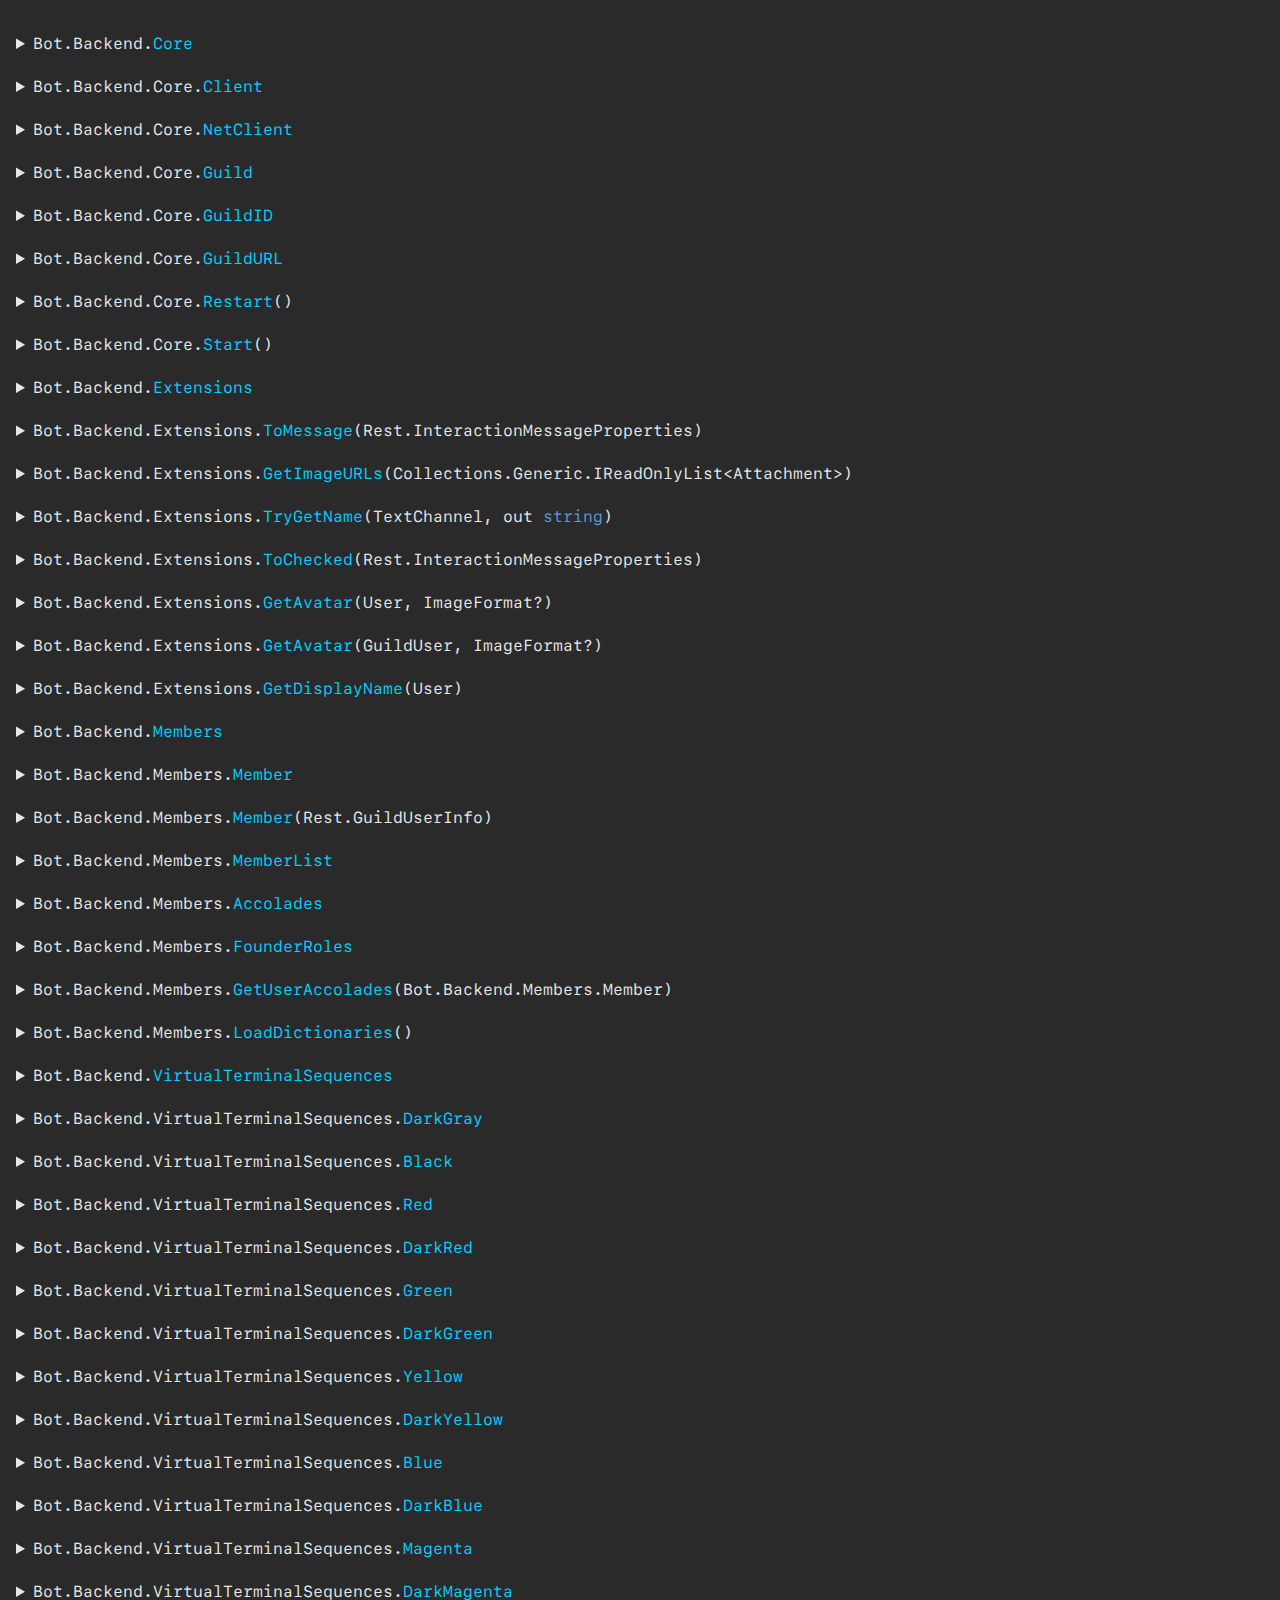
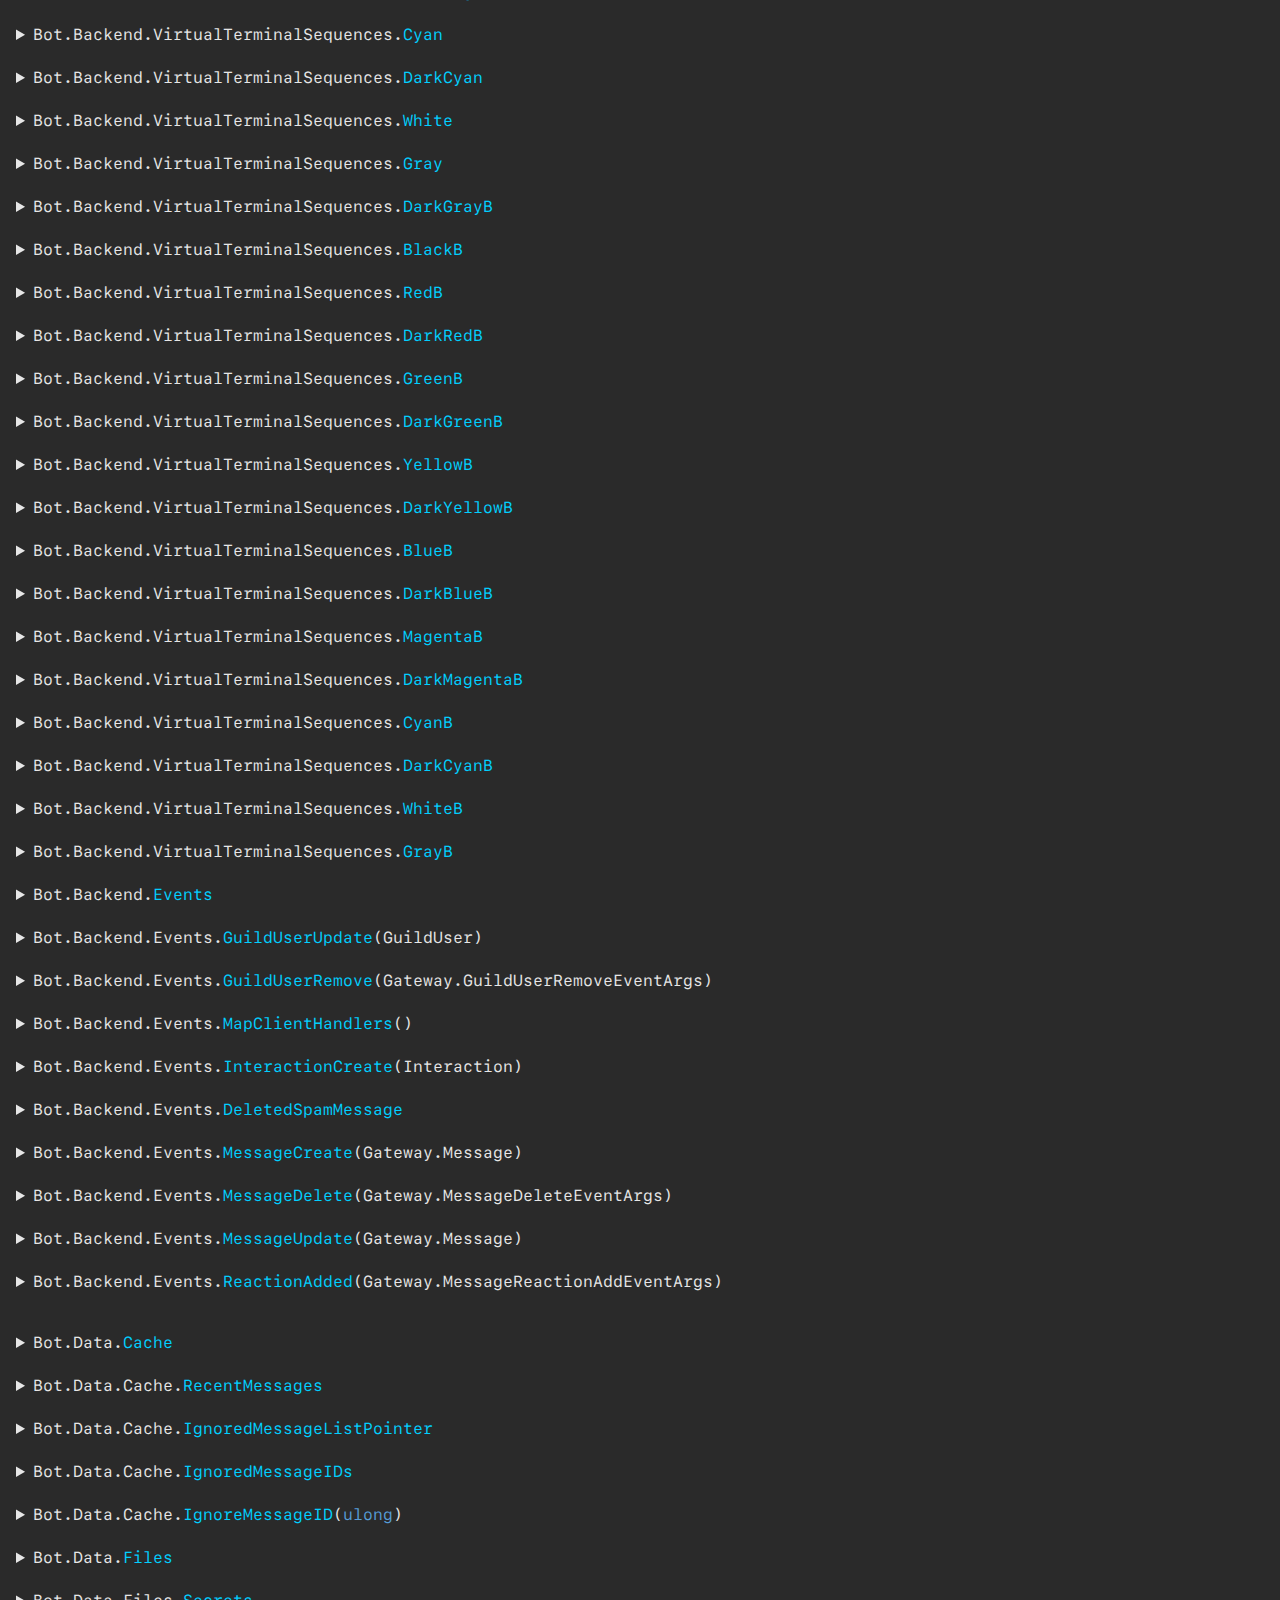
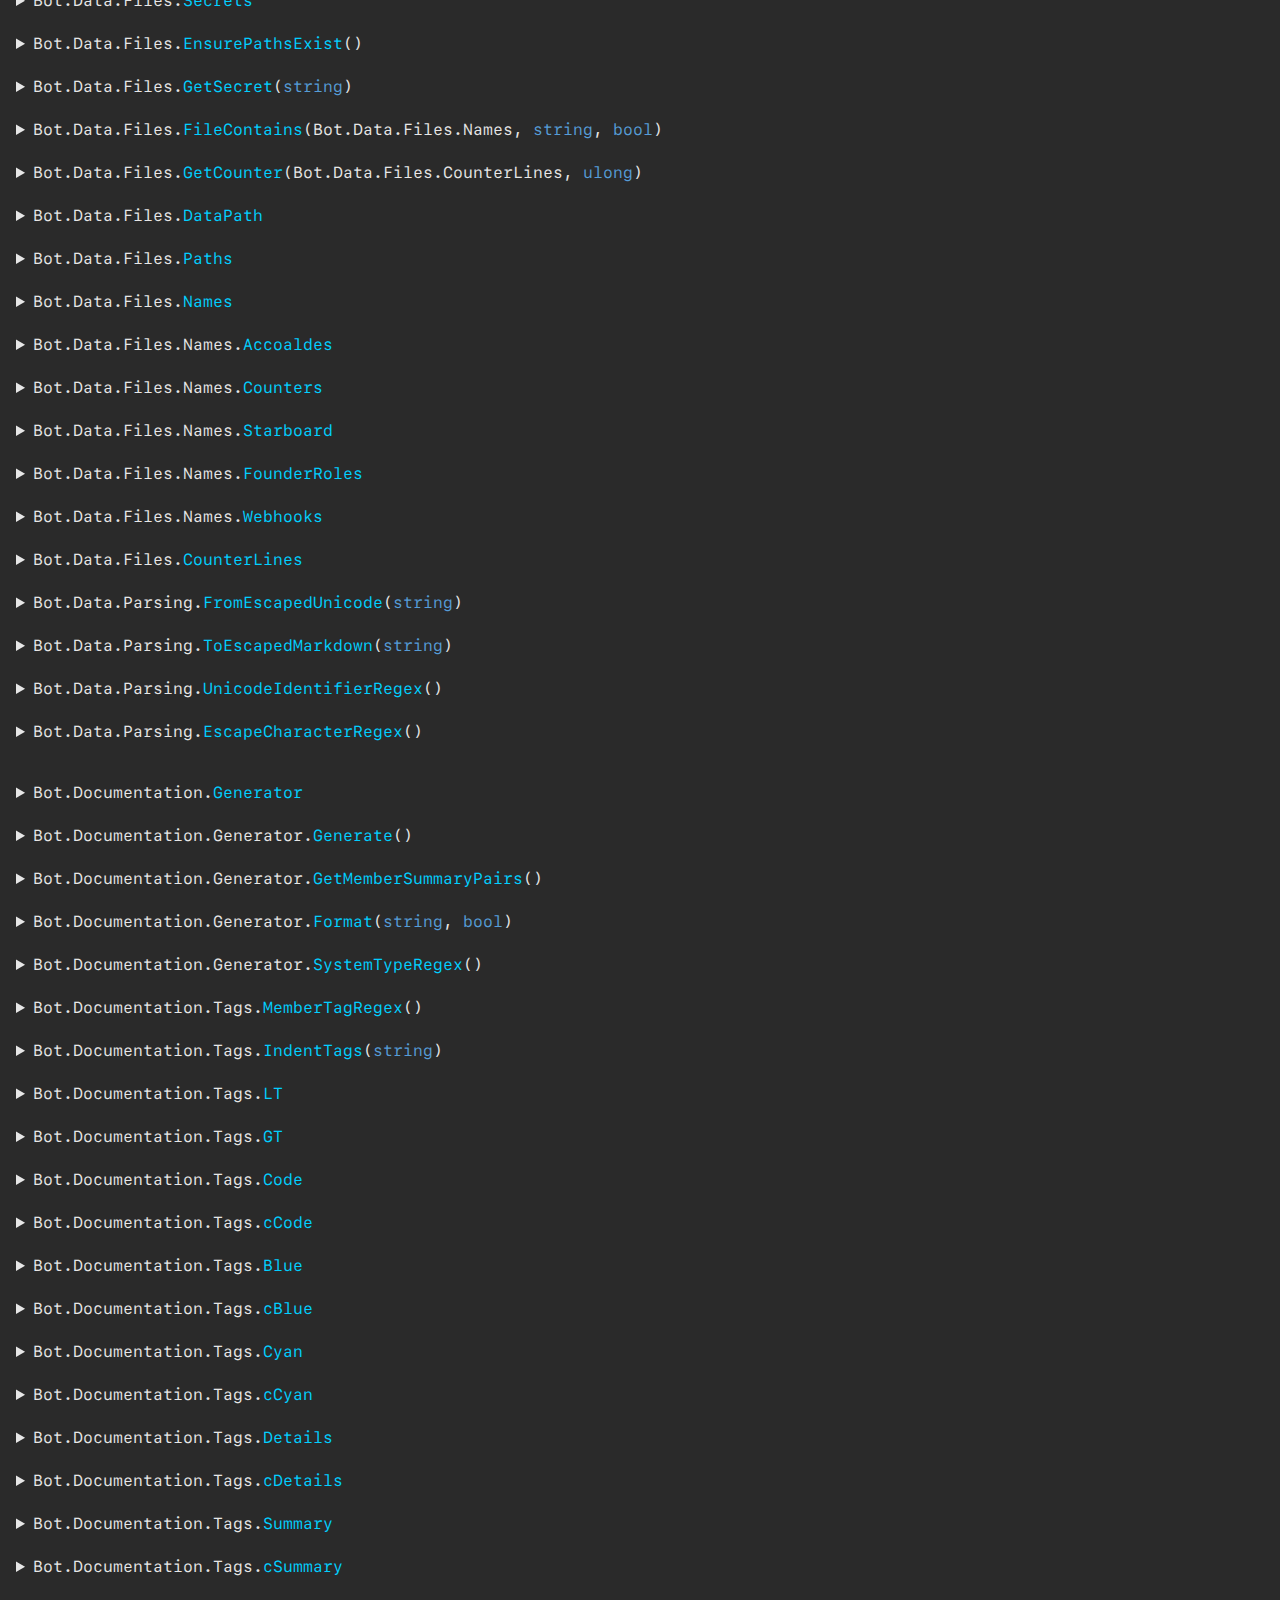
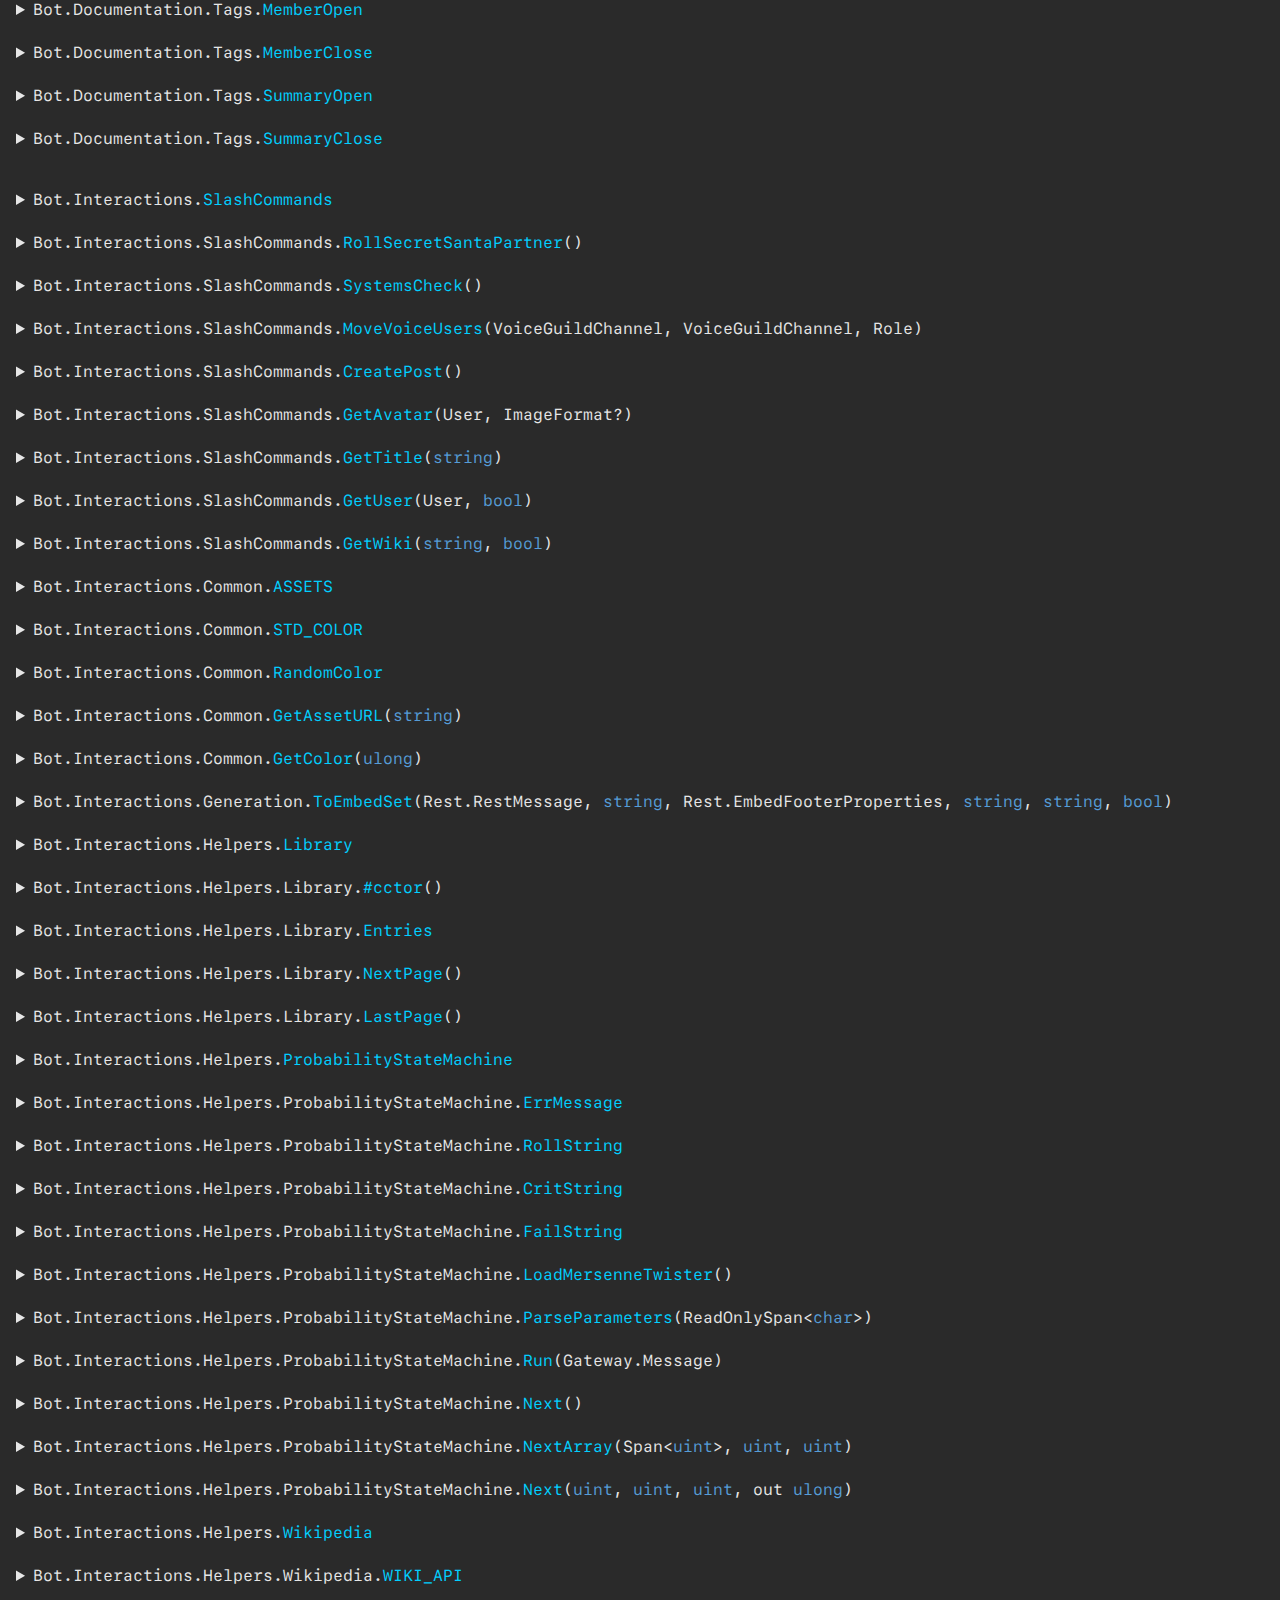
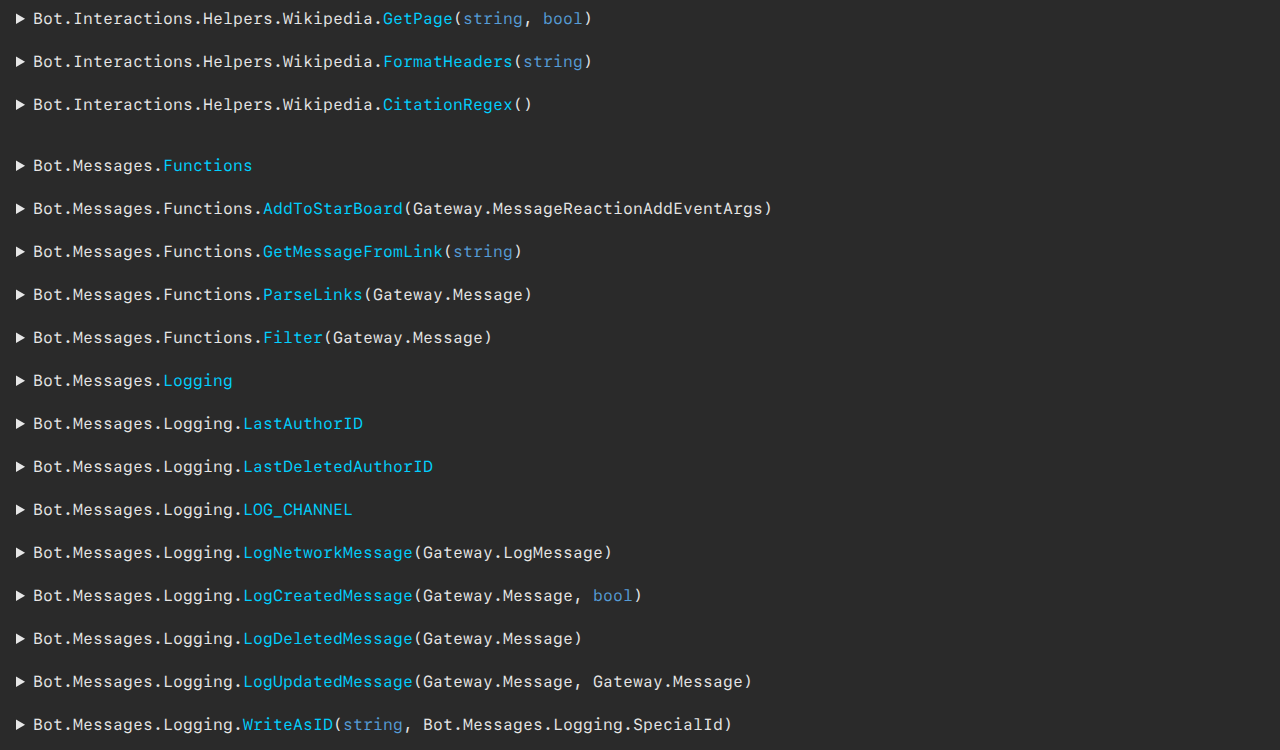
<file: docs/index.html>
<!DOCTYPE html>
<html lang="en">
<head>
	<meta charset="utf-8">
	<title>Client Documentation</title>
	<meta name="viewport" content="width=device-width">
	<link rel="stylesheet" href="style.css" type="text/css">
</head>
<body>
<br>
		<details>
			<summary>
				<code>Bot.Backend.<cyan>Core</cyan></code>
			</summary>
			Contains methods for initializing and preparing the bot's client.
		</details>
		<details>
			<summary>
				<code>Bot.Backend.Core.<cyan>Client</cyan></code>
			</summary>
			Main client, used for communicating with Discord.
		</details>
		<details>
			<summary>
				<code>Bot.Backend.Core.<cyan>NetClient</cyan></code>
			</summary>
			HTTP client, used for external network requests.
		</details>
		<details>
			<summary>
				<code>Bot.Backend.Core.<cyan>Guild</cyan></code>
			</summary>
			Gets the bot's main guild.
		</details>
		<details>
			<summary>
				<code>Bot.Backend.Core.<cyan>GuildID</cyan></code>
			</summary>
			The current guild's ID, fetched via <code>Bot.Data.Files.<cyan>GetSecret</cyan>(<blue>string</blue>)</code>.
		</details>
		<details>
			<summary>
				<code>Bot.Backend.Core.<cyan>GuildURL</cyan></code>
			</summary>
			The base guild URL.
		</details>
		<details>
			<summary>
				<code>Bot.Backend.Core.<cyan>Restart</cyan>()</code>
			</summary>
			Stops the client, releases its resources, and restarts the bot client.
		</details>
		<details>
			<summary>
				<code>Bot.Backend.Core.<cyan>Start</cyan>()</code>
			</summary>
			Starts the bot's client, initializes event handlers, and prepares caches.
		</details>
		<details>
			<summary>
				<code>Bot.Backend.<cyan>Extensions</cyan></code>
			</summary>
			Convenience class for simple type conversions.
		</details>
		<details>
			<summary>
				<code>Bot.Backend.Extensions.<cyan>ToMessage</cyan>(Rest.InteractionMessageProperties)</code>
			</summary>
			Converts the value of this instance to its equivalent <code>Rest.<cyan>InteractionMessageProperties</cyan></code> representation.
		</details>
		<details>
			<summary>
				<code>Bot.Backend.Extensions.<cyan>GetImageURLs</cyan>(Collections.Generic.IReadOnlyList&lt;Attachment&gt;)</code>
			</summary>
			Converts a set of attachments to an array of the attachments' URLs.
		</details>
		<details>
			<summary>
				<code>Bot.Backend.Extensions.<cyan>TryGetName</cyan>(TextChannel, out <blue>string</blue>)</code>
			</summary>
			Attempts to get the channel's name, returning null if it doesn't have one.
		</details>
		<details>
			<summary>
				<code>Bot.Backend.Extensions.<cyan>ToChecked</cyan>(Rest.InteractionMessageProperties)</code>
			</summary>
			Caps the embed count of this instance to 10 embeds maximum.
		</details>
		<details>
			<summary>
				<code>Bot.Backend.Extensions.<cyan>GetAvatar</cyan>(User, ImageFormat?)</code>
			</summary>
			Gets the URL of a user's avatar if they have one, otherwise returning their default avatar URL.
		</details>
		<details>
			<summary>
				<code>Bot.Backend.Extensions.<cyan>GetAvatar</cyan>(GuildUser, ImageFormat?)</code>
			</summary>
			Gets the URL of a user's avatar if they have one, otherwise returning their default avatar URL.
		</details>
		<details>
			<summary>
				<code>Bot.Backend.Extensions.<cyan>GetDisplayName</cyan>(User)</code>
			</summary>
			Gets a <code><cyan>User</cyan></code>'s displayed discord name using the cached member list.
		</details>
		<details>
			<summary>
				<code>Bot.Backend.<cyan>Members</cyan></code>
			</summary>
			Contains the cached members list, role list, and their relevant methods. This class possesses a static constructor not shipped in the GitHub repo for privacy reasons.
		</details>
		<details>
			<summary>
				<code>Bot.Backend.Members.<cyan>Member</cyan></code>
			</summary>
			Represents a <code>Rest.<cyan>GuildUserInfo</cyan></code> object with additional bot-related fields.
		</details>
		<details>
			<summary>
				<code>Bot.Backend.Members.<cyan>Member</cyan>(Rest.GuildUserInfo)</code>
			</summary>
			Represents a <code>Rest.<cyan>GuildUserInfo</cyan></code> object with additional bot-related fields.
		</details>
		<details>
			<summary>
				<code>Bot.Backend.Members.<cyan>MemberList</cyan></code>
			</summary>
			The bot's internal member list, generated from the <code>members-search</code> endpoint.
		</details>
		<details>
			<summary>
				<code>Bot.Backend.Members.<cyan>Accolades</cyan></code>
			</summary>
			The bot's internal list of event roles, and their appropriate descriptions.
		</details>
		<details>
			<summary>
				<code>Bot.Backend.Members.<cyan>FounderRoles</cyan></code>
			</summary>
			The bot's internal list of founder roles, alongside their owners' user IDs.
		</details>
		<details>
			<summary>
				<code>Bot.Backend.Members.<cyan>GetUserAccolades</cyan>(Bot.Backend.Members.Member)</code>
			</summary>
			Returns a string summarizing a user's accolades and other important roles.
		</details>
		<details>
			<summary>
				<code>Bot.Backend.Members.<cyan>LoadDictionaries</cyan>()</code>
			</summary>
			Initializes the class with data from the <code>members-search</code> endpoint.
		</details>
		<details>
			<summary>
				<code>Bot.Backend.<cyan>VirtualTerminalSequences</cyan></code>
			</summary>
			Contains constants and method calls related to unmanaged code.
		</details>
		<details>
			<summary>
				<code>Bot.Backend.VirtualTerminalSequences.<cyan>DarkGray</cyan></code>
			</summary>
			Sets the console foreground color.
		</details>
		<details>
			<summary>
				<code>Bot.Backend.VirtualTerminalSequences.<cyan>Black</cyan></code>
			</summary>
			Sets the console foreground color.
		</details>
		<details>
			<summary>
				<code>Bot.Backend.VirtualTerminalSequences.<cyan>Red</cyan></code>
			</summary>
			Sets the console foreground color.
		</details>
		<details>
			<summary>
				<code>Bot.Backend.VirtualTerminalSequences.<cyan>DarkRed</cyan></code>
			</summary>
			Sets the console foreground color.
		</details>
		<details>
			<summary>
				<code>Bot.Backend.VirtualTerminalSequences.<cyan>Green</cyan></code>
			</summary>
			Sets the console foreground color.
		</details>
		<details>
			<summary>
				<code>Bot.Backend.VirtualTerminalSequences.<cyan>DarkGreen</cyan></code>
			</summary>
			Sets the console foreground color.
		</details>
		<details>
			<summary>
				<code>Bot.Backend.VirtualTerminalSequences.<cyan>Yellow</cyan></code>
			</summary>
			Sets the console foreground color.
		</details>
		<details>
			<summary>
				<code>Bot.Backend.VirtualTerminalSequences.<cyan>DarkYellow</cyan></code>
			</summary>
			Sets the console foreground color.
		</details>
		<details>
			<summary>
				<code>Bot.Backend.VirtualTerminalSequences.<cyan>Blue</cyan></code>
			</summary>
			Sets the console foreground color.
		</details>
		<details>
			<summary>
				<code>Bot.Backend.VirtualTerminalSequences.<cyan>DarkBlue</cyan></code>
			</summary>
			Sets the console foreground color.
		</details>
		<details>
			<summary>
				<code>Bot.Backend.VirtualTerminalSequences.<cyan>Magenta</cyan></code>
			</summary>
			Sets the console foreground color.
		</details>
		<details>
			<summary>
				<code>Bot.Backend.VirtualTerminalSequences.<cyan>DarkMagenta</cyan></code>
			</summary>
			Sets the console foreground color.
		</details>
		<details>
			<summary>
				<code>Bot.Backend.VirtualTerminalSequences.<cyan>Cyan</cyan></code>
			</summary>
			Sets the console foreground color.
		</details>
		<details>
			<summary>
				<code>Bot.Backend.VirtualTerminalSequences.<cyan>DarkCyan</cyan></code>
			</summary>
			Sets the console foreground color.
		</details>
		<details>
			<summary>
				<code>Bot.Backend.VirtualTerminalSequences.<cyan>White</cyan></code>
			</summary>
			Sets the console foreground color.
		</details>
		<details>
			<summary>
				<code>Bot.Backend.VirtualTerminalSequences.<cyan>Gray</cyan></code>
			</summary>
			Sets the console foreground color.
		</details>
		<details>
			<summary>
				<code>Bot.Backend.VirtualTerminalSequences.<cyan>DarkGrayB</cyan></code>
			</summary>
			Sets the console background color.
		</details>
		<details>
			<summary>
				<code>Bot.Backend.VirtualTerminalSequences.<cyan>BlackB</cyan></code>
			</summary>
			Sets the console background color.
		</details>
		<details>
			<summary>
				<code>Bot.Backend.VirtualTerminalSequences.<cyan>RedB</cyan></code>
			</summary>
			Sets the console background color.
		</details>
		<details>
			<summary>
				<code>Bot.Backend.VirtualTerminalSequences.<cyan>DarkRedB</cyan></code>
			</summary>
			Sets the console background color.
		</details>
		<details>
			<summary>
				<code>Bot.Backend.VirtualTerminalSequences.<cyan>GreenB</cyan></code>
			</summary>
			Sets the console background color.
		</details>
		<details>
			<summary>
				<code>Bot.Backend.VirtualTerminalSequences.<cyan>DarkGreenB</cyan></code>
			</summary>
			Sets the console background color.
		</details>
		<details>
			<summary>
				<code>Bot.Backend.VirtualTerminalSequences.<cyan>YellowB</cyan></code>
			</summary>
			Sets the console background color.
		</details>
		<details>
			<summary>
				<code>Bot.Backend.VirtualTerminalSequences.<cyan>DarkYellowB</cyan></code>
			</summary>
			Sets the console background color.
		</details>
		<details>
			<summary>
				<code>Bot.Backend.VirtualTerminalSequences.<cyan>BlueB</cyan></code>
			</summary>
			Sets the console background color.
		</details>
		<details>
			<summary>
				<code>Bot.Backend.VirtualTerminalSequences.<cyan>DarkBlueB</cyan></code>
			</summary>
			Sets the console background color.
		</details>
		<details>
			<summary>
				<code>Bot.Backend.VirtualTerminalSequences.<cyan>MagentaB</cyan></code>
			</summary>
			Sets the console background color.
		</details>
		<details>
			<summary>
				<code>Bot.Backend.VirtualTerminalSequences.<cyan>DarkMagentaB</cyan></code>
			</summary>
			Sets the console background color.
		</details>
		<details>
			<summary>
				<code>Bot.Backend.VirtualTerminalSequences.<cyan>CyanB</cyan></code>
			</summary>
			Sets the console background color.
		</details>
		<details>
			<summary>
				<code>Bot.Backend.VirtualTerminalSequences.<cyan>DarkCyanB</cyan></code>
			</summary>
			Sets the console background color.
		</details>
		<details>
			<summary>
				<code>Bot.Backend.VirtualTerminalSequences.<cyan>WhiteB</cyan></code>
			</summary>
			Sets the console background color.
		</details>
		<details>
			<summary>
				<code>Bot.Backend.VirtualTerminalSequences.<cyan>GrayB</cyan></code>
			</summary>
			Sets the console background color.
		</details>
		<details>
			<summary>
				<code>Bot.Backend.<cyan>Events</cyan></code>
			</summary>
			Contains methods responsible for handling message events.
		</details>
		<details>
			<summary>
				<code>Bot.Backend.Events.<cyan>GuildUserUpdate</cyan>(GuildUser)</code>
			</summary>
			Updates the <code>Bot.Backend.Members.<cyan>MemberList</cyan></code> dictionary when a user is added or modified.
		</details>
		<details>
			<summary>
				<code>Bot.Backend.Events.<cyan>GuildUserRemove</cyan>(Gateway.GuildUserRemoveEventArgs)</code>
			</summary>
			Removes users from the Caches.Content.List dictionary when a member is modified.
		</details>
		<details>
			<summary>
				<code>Bot.Backend.Events.<cyan>MapClientHandlers</cyan>()</code>
			</summary>
			Maps the <code>Bot.Backend.Core.<cyan>Client</cyan></code>'s events to their appropriate response method.
		</details>
		<details>
			<summary>
				<code>Bot.Backend.Events.<cyan>InteractionCreate</cyan>(Interaction)</code>
			</summary>
			Processes received interactions by identifying their type, and passing them to the correct service.
		</details>
		<details>
			<summary>
				<code>Bot.Backend.Events.<cyan>DeletedSpamMessage</cyan></code>
			</summary>
			Used by <code>Bot.Messages.Functions.<cyan>Filter</cyan>(Gateway.Message)</code> to pass a message to <code>Bot.Backend.Events.<cyan>MessageDelete</cyan>(Gateway.MessageDeleteEventArgs)</code>, bypassing the cache.
		</details>
		<details>
			<summary>
				<code>Bot.Backend.Events.<cyan>MessageCreate</cyan>(Gateway.Message)</code>
			</summary>
			Processes new messages.
		</details>
		<details>
			<summary>
				<code>Bot.Backend.Events.<cyan>MessageDelete</cyan>(Gateway.MessageDeleteEventArgs)</code>
			</summary>
			Logs message deletions.
		</details>
		<details>
			<summary>
				<code>Bot.Backend.Events.<cyan>MessageUpdate</cyan>(Gateway.Message)</code>
			</summary>
			Logs message edits and updates.
		</details>
		<details>
			<summary>
				<code>Bot.Backend.Events.<cyan>ReactionAdded</cyan>(Gateway.MessageReactionAddEventArgs)</code>
			</summary>
			Logs reactions to messages.
		</details><br>
		<details>
			<summary>
				<code>Bot.Data.<cyan>Cache</cyan></code>
			</summary>
			Contains the recent messages cache and its relevant methods.
		</details>
		<details>
			<summary>
				<code>Bot.Data.Cache.<cyan>RecentMessages</cyan></code>
			</summary>
			Contains all messages in the bot's cache.
		</details>
		<details>
			<summary>
				<code>Bot.Data.Cache.<cyan>IgnoredMessageListPointer</cyan></code>
			</summary>
			The index of the last assigned <code>Bot.Data.Cache.<cyan>IgnoredMessageIDs</cyan></code> slot.
		</details>
		<details>
			<summary>
				<code>Bot.Data.Cache.<cyan>IgnoredMessageIDs</cyan></code>
			</summary>
			A short array of messages to be ignored by <code>Bot.Backend.Events.<cyan>MessageDelete</cyan>(Gateway.MessageDeleteEventArgs)</code> to prevent clutter.
		</details>
		<details>
			<summary>
				<code>Bot.Data.Cache.<cyan>IgnoreMessageID</cyan>(<blue>ulong</blue>)</code>
			</summary>
			Adds a message ID to the <code>Bot.Data.Cache.<cyan>IgnoredMessageIDs</cyan></code>.
		</details>
		<details>
			<summary>
				<code>Bot.Data.<cyan>Files</cyan></code>
			</summary>
			Contains methods and constants used for persistent data storage.
		</details>
		<details>
			<summary>
				<code>Bot.Data.Files.<cyan>Secrets</cyan></code>
			</summary>
			Allows the fetching of private data from user secrets.
		</details>
		<details>
			<summary>
				<code>Bot.Data.Files.<cyan>EnsurePathsExist</cyan>()</code>
			</summary>
			Ensures all files required for data storage are present and formatted correctly.
		</details>
		<details>
			<summary>
				<code>Bot.Data.Files.<cyan>GetSecret</cyan>(<blue>string</blue>)</code>
			</summary>
			Extracts a value from the project secrets, returning null if the identifier does not exist.
		</details>
		<details>
			<summary>
				<code>Bot.Data.Files.<cyan>FileContains</cyan>(Bot.Data.Files.Names, <blue>string</blue>, <blue>bool</blue>)</code>
			</summary>
			Whether the specified file contains the given data.
		</details>
		<details>
			<summary>
				<code>Bot.Data.Files.<cyan>GetCounter</cyan>(Bot.Data.Files.CounterLines, <blue>ulong</blue>)</code>
			</summary>
			Reads the value of a counter.
		</details>
		<details>
			<summary>
				<code>Bot.Data.Files.<cyan>DataPath</cyan></code>
			</summary>
			The main path containing all the memory files used by P.BOT.
		</details>
		<details>
			<summary>
				<code>Bot.Data.Files.<cyan>Paths</cyan></code>
			</summary>
			The bot's internal list of file paths, indexed by their names.
		</details>
		<details>
			<summary>
				<code>Bot.Data.Files.<cyan>Names</cyan></code>
			</summary>
			A list of files used by P.BOT for storage.
		</details>
		<details>
			<summary>
				<code>Bot.Data.Files.Names.<cyan>Accoaldes</cyan></code>
			</summary>
			 Contains a list of event role IDs, alongside their descriptions. 
		</details>
		<details>
			<summary>
				<code>Bot.Data.Files.Names.<cyan>Counters</cyan></code>
			</summary>
			 Contains data related to basic operations, such as incremental counters. 
		</details>
		<details>
			<summary>
				<code>Bot.Data.Files.Names.<cyan>Starboard</cyan></code>
			</summary>
			 Contains a list of starred messages. 
		</details>
		<details>
			<summary>
				<code>Bot.Data.Files.Names.<cyan>FounderRoles</cyan></code>
			</summary>
			 Contains a list of founder IDs, alongside their role IDs. 
		</details>
		<details>
			<summary>
				<code>Bot.Data.Files.Names.<cyan>Webhooks</cyan></code>
			</summary>
			 Contains a list of webhook URLs. 
		</details>
		<details>
			<summary>
				<code>Bot.Data.Files.<cyan>CounterLines</cyan></code>
			</summary>
			A list of names for lines in the <code>Bot.Data.Files.Names.<cyan>Counters</cyan></code> file.
		</details>
		<details>
			<summary>
				<code>Bot.Data.Parsing.<cyan>FromEscapedUnicode</cyan>(<blue>string</blue>)</code>
			</summary>
			Replaces any unparsed unicode identifiers with their appropriate symbols (i.e. <code>\u0041' to 'A'</code>).
		</details>
		<details>
			<summary>
				<code>Bot.Data.Parsing.<cyan>ToEscapedMarkdown</cyan>(<blue>string</blue>)</code>
			</summary>
			Converts the contents of this string into an escaped version, avoiding markdown formatting issues.
		</details>
		<details>
			<summary>
				<code>Bot.Data.Parsing.<cyan>UnicodeIdentifierRegex</cyan>()</code>
			</summary>
			Pattern:<br/><code>\\\\u([0-9A-Fa-f]{4})</code><br/>Explanation:<br/><code>○ Match the string "\\u".<br/>○ 1st capture group.<br/>○ Match a character in the set [0-9A-Fa-f] exactly 4 times.<br/></code>
		</details>
		<details>
			<summary>
				<code>Bot.Data.Parsing.<cyan>EscapeCharacterRegex</cyan>()</code>
			</summary>
			Pattern:<br/><code>\\\\(b|f|n|r|t|"|\\\\)</code><br/>Explanation:<br/><code>○ Match '\\'.<br/>○ 1st capture group.<br/>○ Match a character in the set ["\\bfnrt].<br/></code>
		</details><br>
		<details>
			<summary>
				<code>Bot.Documentation.<cyan>Generator</cyan></code>
			</summary>
			Contains classes and methods for accessing and serializing XML documentation.
		</details>
		<details>
			<summary>
				<code>Bot.Documentation.Generator.<cyan>Generate</cyan>()</code>
			</summary>
			Generates an HTML file from a given file path.
		</details>
		<details>
			<summary>
				<code>Bot.Documentation.Generator.<cyan>GetMemberSummaryPairs</cyan>()</code>
			</summary>
			Gets the documentation file as a <code>System.Collections.Generic.<cyan>List`1</cyan></code> of string tuples.
		</details>
		<details>
			<summary>
				<code>Bot.Documentation.Generator.<cyan>Format</cyan>(<blue>string</blue>, <blue>bool</blue>)</code>
			</summary>
			Formats a member's name.
		</details>
		<details>
			<summary>
				<code>Bot.Documentation.Generator.<cyan>SystemTypeRegex</cyan>()</code>
			</summary>
			Pattern:<br/><code>System\\.(Boolean|Byte|SByte|Char|Decimal|Double|Single|Int32|UInt32|IntPtr|UIntPtr|Int64|UInt64|Int16|UInt16|Object|String)</code><br/>Explanation:<br/><code>○ Match the string "System.".<br/>○ 1st capture group.<br/>○ Match with 7 alternative expressions, atomically.<br/>○ Match a sequence of expressions.<br/>○ Match an empty string.<br/>○ Match with 2 alternative expressions, atomically.<br/>○ Match the string "oolean".<br/>○ Match the string "yte".<br/>○ Match a sequence of expressions.<br/>○ Match an empty string.<br/>○ Match with 3 alternative expressions, atomically.<br/>○ Match the string "Byte".<br/>○ Match the string "ingle".<br/>○ Match the string "tring".<br/>○ Match the string "Char".<br/>○ Match a sequence of expressions.<br/>○ Match an empty string.<br/>○ Match with 2 alternative expressions, atomically.<br/>○ Match the string "ecimal".<br/>○ Match the string "ouble".<br/>○ Match a sequence of expressions.<br/>○ Match an empty string.<br/>○ Match with 4 alternative expressions, atomically.<br/>○ Match the string "32".<br/>○ Match the string "Ptr".<br/>○ Match the string "64".<br/>○ Match the string "16".<br/>○ Match a sequence of expressions.<br/>○ Match an empty string.<br/>○ Match with 4 alternative expressions, atomically.<br/>○ Match the string "32".<br/>○ Match the string "Ptr".<br/>○ Match the string "64".<br/>○ Match the string "16".<br/>○ Match the string "Object".<br/></code>
		</details>
		<details>
			<summary>
				<code>Bot.Documentation.Tags.<cyan>MemberTagRegex</cyan>()</code>
			</summary>
			Pattern:<br/><code>\\uEEEC</code><br/>Explanation:<br/><code>○ Match ''.<br/></code>
		</details>
		<details>
			<summary>
				<code>Bot.Documentation.Tags.<cyan>IndentTags</cyan>(<blue>string</blue>)</code>
			</summary>
			Formats the final HTML document to have proper spacing for code readability.
		</details>
		<details>
			<summary>
				<code>Bot.Documentation.Tags.<cyan>LT</cyan></code>
			</summary>
			Represents the safe replacement character for its equivalent XML entity.
		</details>
		<details>
			<summary>
				<code>Bot.Documentation.Tags.<cyan>GT</cyan></code>
			</summary>
			Represents the safe replacement character for its equivalent XML entity.
		</details>
		<details>
			<summary>
				<code>Bot.Documentation.Tags.<cyan>Code</cyan></code>
			</summary>
			Part of the <code>code</code> tag pair, used for font application.
		</details>
		<details>
			<summary>
				<code>Bot.Documentation.Tags.<cyan>cCode</cyan></code>
			</summary>
			Part of the <code>code</code> tag pair, used for font application.
		</details>
		<details>
			<summary>
				<code>Bot.Documentation.Tags.<cyan>Blue</cyan></code>
			</summary>
			Part of the <code>blue</code> tag pair, used for highlighting.
		</details>
		<details>
			<summary>
				<code>Bot.Documentation.Tags.<cyan>cBlue</cyan></code>
			</summary>
			Part of the <code>blue</code> tag pair, used for highlighting.
		</details>
		<details>
			<summary>
				<code>Bot.Documentation.Tags.<cyan>Cyan</cyan></code>
			</summary>
			Part of the <code>cyan</code> tag pair, used for highlighting.
		</details>
		<details>
			<summary>
				<code>Bot.Documentation.Tags.<cyan>cCyan</cyan></code>
			</summary>
			Part of the <code>cyan</code> tag pair, used for highlighting.
		</details>
		<details>
			<summary>
				<code>Bot.Documentation.Tags.<cyan>Details</cyan></code>
			</summary>
			Part of the <code>details</code> tag pair, used for formatting.
		</details>
		<details>
			<summary>
				<code>Bot.Documentation.Tags.<cyan>cDetails</cyan></code>
			</summary>
			Part of the <code>details</code> tag pair, used for formatting.
		</details>
		<details>
			<summary>
				<code>Bot.Documentation.Tags.<cyan>Summary</cyan></code>
			</summary>
			Part of the <code>summary</code> tag pair, used for formatting.
		</details>
		<details>
			<summary>
				<code>Bot.Documentation.Tags.<cyan>cSummary</cyan></code>
			</summary>
			Part of the <code>summary</code> tag pair, used for formatting.
		</details>
		<details>
			<summary>
				<code>Bot.Documentation.Tags.<cyan>MemberOpen</cyan></code>
			</summary>
			Indicate the start and end of a member name section, used in <code>Bot.Documentation.Generator.<cyan>GetMemberSummaryPairs</cyan>()</code>
		</details>
		<details>
			<summary>
				<code>Bot.Documentation.Tags.<cyan>MemberClose</cyan></code>
			</summary>
			Indicate the start and end of a member name section, used in <code>Bot.Documentation.Generator.<cyan>GetMemberSummaryPairs</cyan>()</code>
		</details>
		<details>
			<summary>
				<code>Bot.Documentation.Tags.<cyan>SummaryOpen</cyan></code>
			</summary>
			Indicate the start and end of a summary section, used in <code>Bot.Documentation.Generator.<cyan>GetMemberSummaryPairs</cyan>()</code>
		</details>
		<details>
			<summary>
				<code>Bot.Documentation.Tags.<cyan>SummaryClose</cyan></code>
			</summary>
			Indicate the start and end of a summary section, used in <code>Bot.Documentation.Generator.<cyan>GetMemberSummaryPairs</cyan>()</code>
		</details><br>
		<details>
			<summary>
				<code>Bot.Interactions.<cyan>SlashCommands</cyan></code>
			</summary>
			Contains the slash commands used by P.BOT and their associated tasks.
		</details>
		<details>
			<summary>
				<code>Bot.Interactions.SlashCommands.<cyan>RollSecretSantaPartner</cyan>()</code>
			</summary>
			N/A
		</details>
		<details>
			<summary>
				<code>Bot.Interactions.SlashCommands.<cyan>SystemsCheck</cyan>()</code>
			</summary>
			Command task. Checks if P.BOT's system is active.
		</details>
		<details>
			<summary>
				<code>Bot.Interactions.SlashCommands.<cyan>MoveVoiceUsers</cyan>(VoiceGuildChannel, VoiceGuildChannel, Role)</code>
			</summary>
			Command task. Moves a group of users from one voice channel to another.
		</details>
		<details>
			<summary>
				<code>Bot.Interactions.SlashCommands.<cyan>CreatePost</cyan>()</code>
			</summary>
			WIP
		</details>
		<details>
			<summary>
				<code>Bot.Interactions.SlashCommands.<cyan>GetAvatar</cyan>(User, ImageFormat?)</code>
			</summary>
			Command task. Gets the avatar of the user, in a specific format if specified in format.
		</details>
		<details>
			<summary>
				<code>Bot.Interactions.SlashCommands.<cyan>GetTitle</cyan>(<blue>string</blue>)</code>
			</summary>
			Command task. Gets the library entry of the title specified in the title parameter.
		</details>
		<details>
			<summary>
				<code>Bot.Interactions.SlashCommands.<cyan>GetUser</cyan>(User, <blue>bool</blue>)</code>
			</summary>
			Command task. Displays data relevant to a specified user.
		</details>
		<details>
			<summary>
				<code>Bot.Interactions.SlashCommands.<cyan>GetWiki</cyan>(<blue>string</blue>, <blue>bool</blue>)</code>
			</summary>
			Command task. Searches for a Wikipedia page similar to the given term, and gets its content if a page is found.
		</details>
		<details>
			<summary>
				<code>Bot.Interactions.Common.<cyan>ASSETS</cyan></code>
			</summary>
			The URL to the GitHub Assets folder.
		</details>
		<details>
			<summary>
				<code>Bot.Interactions.Common.<cyan>STD_COLOR</cyan></code>
			</summary>
			The hex code for standard embed gray.
		</details>
		<details>
			<summary>
				<code>Bot.Interactions.Common.<cyan>RandomColor</cyan></code>
			</summary>
			Generates a random 24-bit integer from the current time in ticks.
		</details>
		<details>
			<summary>
				<code>Bot.Interactions.Common.<cyan>GetAssetURL</cyan>(<blue>string</blue>)</code>
			</summary>
			Gets the GitHub hosted URL of the given asset.
		</details>
		<details>
			<summary>
				<code>Bot.Interactions.Common.<cyan>GetColor</cyan>(<blue>ulong</blue>)</code>
			</summary>
			Gets the color associated with a user based on their ID, returning a random color if not associated.
		</details>
		<details>
			<summary>
				<code>Bot.Interactions.Generation.<cyan>ToEmbedSet</cyan>(Rest.RestMessage, <blue>string</blue>, Rest.EmbedFooterProperties, <blue>string</blue>, <blue>string</blue>, <blue>bool</blue>)</code>
			</summary>
			 Combines the specified parameters with parameters extracted from a given <code>Rest.<cyan>RestMessage</cyan></code> to generate an embed. 
		</details>
		<details>
			<summary>
				<code>Bot.Interactions.Helpers.<cyan>Library</cyan></code>
			</summary>
			Contains data involving dictionaries and the <code>Bot.Interactions.SlashCommands.<cyan>GetTitle</cyan>(<blue>string</blue>)</code> command.
		</details>
		<details>
			<summary>
				<code>Bot.Interactions.Helpers.Library.<cyan>#cctor</cyan>()</code>
			</summary>
			Precomputes embeds for library entries, sourced from the bot's data folder.
		</details>
		<details>
			<summary>
				<code>Bot.Interactions.Helpers.Library.<cyan>Entries</cyan></code>
			</summary>
			Contains the precomputed embeds for all available library entries.
		</details>
		<details>
			<summary>
				<code>Bot.Interactions.Helpers.Library.<cyan>NextPage</cyan>()</code>
			</summary>
			WIP
		</details>
		<details>
			<summary>
				<code>Bot.Interactions.Helpers.Library.<cyan>LastPage</cyan>()</code>
			</summary>
			WIP
		</details>
		<details>
			<summary>
				<code>Bot.Interactions.Helpers.<cyan>ProbabilityStateMachine</cyan></code>
			</summary>
			Contains constants, variables and the function responsible for probability calculations and roll results.
		</details>
		<details>
			<summary>
				<code>Bot.Interactions.Helpers.ProbabilityStateMachine.<cyan>ErrMessage</cyan></code>
			</summary>
			The message to format and print if the roll command is invalid.
		</details>
		<details>
			<summary>
				<code>Bot.Interactions.Helpers.ProbabilityStateMachine.<cyan>RollString</cyan></code>
			</summary>
			The message to format and append per standard roll result.
		</details>
		<details>
			<summary>
				<code>Bot.Interactions.Helpers.ProbabilityStateMachine.<cyan>CritString</cyan></code>
			</summary>
			The message to format and append per critical success.
		</details>
		<details>
			<summary>
				<code>Bot.Interactions.Helpers.ProbabilityStateMachine.<cyan>FailString</cyan></code>
			</summary>
			The message to format and append per critical failure.
		</details>
		<details>
			<summary>
				<code>Bot.Interactions.Helpers.ProbabilityStateMachine.<cyan>LoadMersenneTwister</cyan>()</code>
			</summary>
			Initializes the xShift128 algorithm based off the current time in ticks.
		</details>
		<details>
			<summary>
				<code>Bot.Interactions.Helpers.ProbabilityStateMachine.<cyan>ParseParameters</cyan>(ReadOnlySpan&lt;<blue>char</blue>&gt;)</code>
			</summary>
			 Parses a given content, extracting its roll parameters.
		</details>
		<details>
			<summary>
				<code>Bot.Interactions.Helpers.ProbabilityStateMachine.<cyan>Run</cyan>(Gateway.Message)</code>
			</summary>
			 Performs the approriate calculations based off the passed message, replying to it. 
		</details>
		<details>
			<summary>
				<code>Bot.Interactions.Helpers.ProbabilityStateMachine.<cyan>Next</cyan>()</code>
			</summary>
			Runs a single iteration of the roller algorithm, returning the result.
		</details>
		<details>
			<summary>
				<code>Bot.Interactions.Helpers.ProbabilityStateMachine.<cyan>NextArray</cyan>(Span&lt;<blue>uint</blue>&gt;, <blue>uint</blue>, <blue>uint</blue>)</code>
			</summary>
			 Randomly fills a given array with numbers. 
		</details>
		<details>
			<summary>
				<code>Bot.Interactions.Helpers.ProbabilityStateMachine.<cyan>Next</cyan>(<blue>uint</blue>, <blue>uint</blue>, <blue>uint</blue>, out <blue>ulong</blue>)</code>
			</summary>
			Calculates the maximum possible result according to the given count, max, and mod, randomly generating a number in that range.
		</details>
		<details>
			<summary>
				<code>Bot.Interactions.Helpers.<cyan>Wikipedia</cyan></code>
			</summary>
			Contains the Wikipedia API constant, as well as the method responsible for page retrieval.
		</details>
		<details>
			<summary>
				<code>Bot.Interactions.Helpers.Wikipedia.<cyan>WIKI_API</cyan></code>
			</summary>
			The URL and preset parameters for the Wikipedia content API.
		</details>
		<details>
			<summary>
				<code>Bot.Interactions.Helpers.Wikipedia.<cyan>GetPage</cyan>(<blue>string</blue>, <blue>bool</blue>)</code>
			</summary>
			Sends the request responsible for retrieving the page, and formats it properly.
		</details>
		<details>
			<summary>
				<code>Bot.Interactions.Helpers.Wikipedia.<cyan>FormatHeaders</cyan>(<blue>string</blue>)</code>
			</summary>
			Applies varying types of formatting to page headers.
		</details>
		<details>
			<summary>
				<code>Bot.Interactions.Helpers.Wikipedia.<cyan>CitationRegex</cyan>()</code>
			</summary>
			Pattern:<br/><code>:\\d\\.\\d|\\[\\d+\\]</code><br/>Explanation:<br/><code>○ Match with 2 alternative expressions, atomically.<br/>○ Match a sequence of expressions.<br/>○ Match an empty string.<br/>○ Match a Unicode digit.<br/>○ Match '.'.<br/>○ Match a Unicode digit.<br/>○ Match a sequence of expressions.<br/>○ Match an empty string.<br/>○ Match a Unicode digit atomically at least once.<br/>○ Match ']'.<br/></code>
		</details><br>
		<details>
			<summary>
				<code>Bot.Messages.<cyan>Functions</cyan></code>
			</summary>
			Contains methods and variables used for basic message functionality and parsing.
		</details>
		<details>
			<summary>
				<code>Bot.Messages.Functions.<cyan>AddToStarBoard</cyan>(Gateway.MessageReactionAddEventArgs)</code>
			</summary>
			 Parses the contents of a given <code>Gateway.<cyan>MessageReactionAddEventArgs</cyan></code> and adds the result to the starboard. 
		</details>
		<details>
			<summary>
				<code>Bot.Messages.Functions.<cyan>GetMessageFromLink</cyan>(<blue>string</blue>)</code>
			</summary>
			Gets the relevant <code>Gateway.<cyan>Message</cyan></code> object from a Discord message URL.
		</details>
		<details>
			<summary>
				<code>Bot.Messages.Functions.<cyan>ParseLinks</cyan>(Gateway.Message)</code>
			</summary>
			Parses a given message to check for message links, and displays their content if possible.
		</details>
		<details>
			<summary>
				<code>Bot.Messages.Functions.<cyan>Filter</cyan>(Gateway.Message)</code>
			</summary>
			Compares a given message's attributes to other messages by the same user, and deletes it if the filter's criteria are met.
		</details>
		<details>
			<summary>
				<code>Bot.Messages.<cyan>Logging</cyan></code>
			</summary>
			Contains methods responsible for logging messages to the console.
		</details>
		<details>
			<summary>
				<code>Bot.Messages.Logging.<cyan>LastAuthorID</cyan></code>
			</summary>
			The ID of the latest logged user.
		</details>
		<details>
			<summary>
				<code>Bot.Messages.Logging.<cyan>LastDeletedAuthorID</cyan></code>
			</summary>
			The ID of the latest deleted user.
		</details>
		<details>
			<summary>
				<code>Bot.Messages.Logging.<cyan>LOG_CHANNEL</cyan></code>
			</summary>
			The ID of the channel to send logs to.
		</details>
		<details>
			<summary>
				<code>Bot.Messages.Logging.<cyan>LogNetworkMessage</cyan>(Gateway.LogMessage)</code>
			</summary>
			Logs messages from the system.
		</details>
		<details>
			<summary>
				<code>Bot.Messages.Logging.<cyan>LogCreatedMessage</cyan>(Gateway.Message, <blue>bool</blue>)</code>
			</summary>
			Logs new discord messages.
		</details>
		<details>
			<summary>
				<code>Bot.Messages.Logging.<cyan>LogDeletedMessage</cyan>(Gateway.Message)</code>
			</summary>
			Logs deleted discord messages.
		</details>
		<details>
			<summary>
				<code>Bot.Messages.Logging.<cyan>LogUpdatedMessage</cyan>(Gateway.Message, Gateway.Message)</code>
			</summary>
			Logs edited discord messages.
		</details>
		<details>
			<summary>
				<code>Bot.Messages.Logging.<cyan>WriteAsID</cyan>(<blue>string</blue>, Bot.Messages.Logging.SpecialId)</code>
			</summary>
			Writes a message to the console using a specified <code>Bot.Messages.Logging.<cyan>SpecialId</cyan></code>.
		</details>
	</body>
</html>
</file>
<file: docs/style.css>
@font-face {
	font-family: "SFMono-Regular";
	src: url(SFMono-Regular.otf);
}

body {
	background: #2a2a2a;
	color: #e6e6e6;
	font: medium Helvetica;
	font-size: medium;
	font-weight: 400;
}

code {
	font-family: SFMono-Regular;
	font-size: medium;
}

summary {
	margin-bottom: 0.5em;
}

details {
	padding: 0.5em 0.5em 0;
	margin-bottom: 0.5em;
}

details[open] {
	padding: 0.5em;
}

/* Color Tags */

blue {
	color:#569cd6;
}

cyan {
	color:#01cfff;
}
</file>
